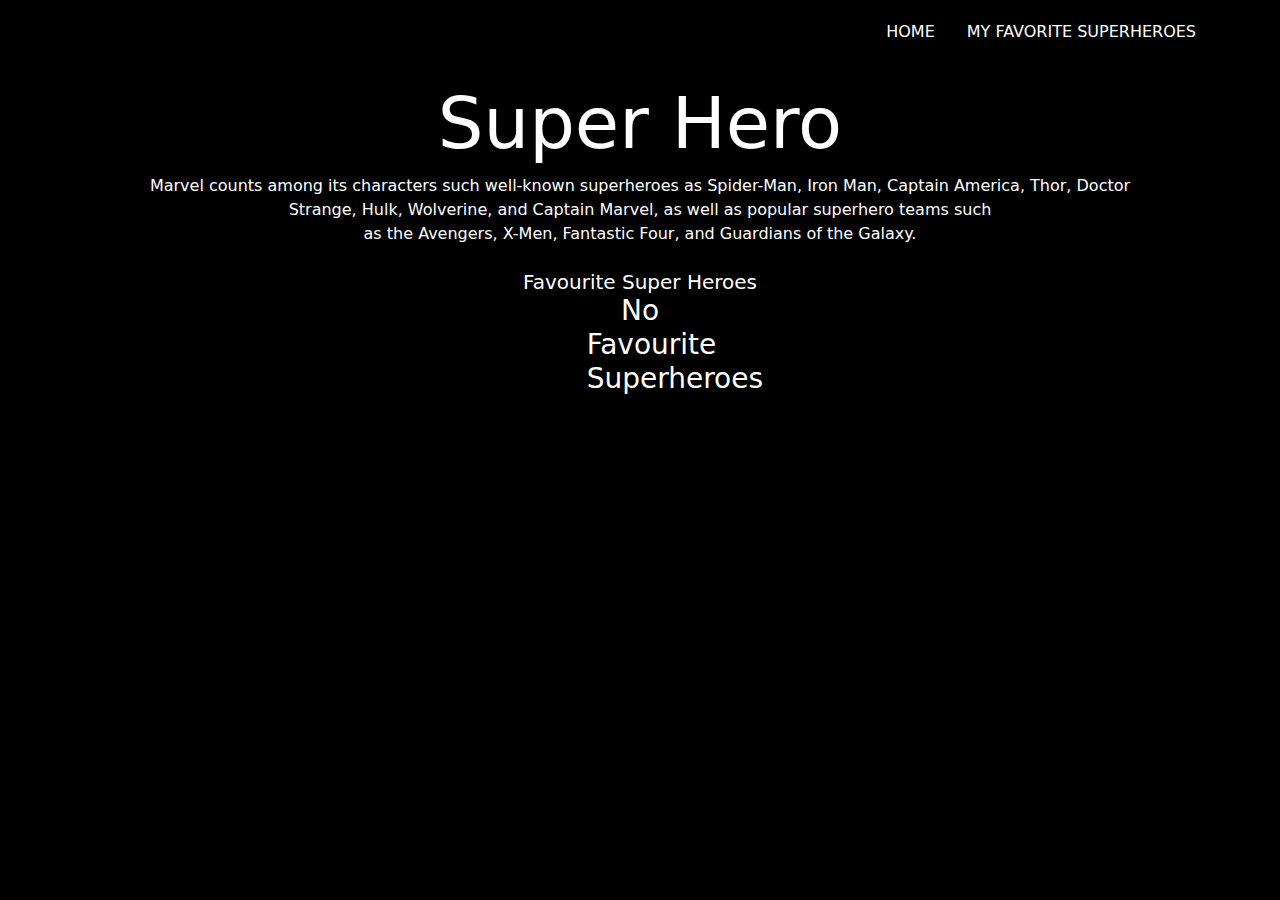
<file: favorite_page.html>
<!DOCTYPE html>
<html lang="en">
   <head>
      <meta charset="UTF-8" />
      <meta http-equiv="X-UA-Compatible" content="IE=edge" />
      <meta name="viewport" content="width=device-width, initial-scale=1.0" />
      <title>SuperHero |  Favourites</title>
      <!-- Bootstrap -->
      <link href="https://cdn.jsdelivr.net/npm/bootstrap@5.1.3/dist/css/bootstrap.min.css" rel="stylesheet">
      <link rel="stylesheet" href="style.css" />
      <!-- Scripts -->
      <script defer src="./assets/js/favourites/Module.js"></script>
      <script defer src="./assets/js/favourites/Script.js"></script>
   </head>
   <!-- ---------------------Header--------------------- -->
   <body>
      <header>
         <h1 class="logo"></h1>
         <input type="checkbox" class="nav-toggle" id="nav-toggle">
         <nav style="padding: 20px;">
            <ul>
               <li> <a href="index.html">Home</a></li>
               <li> <a href="favorite_page.html">My favorite superheroes</a></li>
            </ul>
         </nav>
         <label for="nav-toggle" class="nav-toggle-label">
         <span></span>
         </label>
      </header>
      <!-- Section One -->
      <section class="section-one text-center" style="margin-top: 5em;">
         <h2 class="header">Super Hero</h2>
         <p class="">Marvel counts among its characters such well-known superheroes as Spider-Man, Iron Man, Captain America, Thor, Doctor <br>Strange, Hulk, Wolverine, and Captain Marvel, as well as popular superhero teams such <br>as the Avengers, X-Men, Fantastic Four, and Guardians of the Galaxy.</p>
         <h5 class="mt-4 mb-4">Favourite Super Heroes</h5>
         <div class="wrapper container-fluid d-flex flex-column justify-content-center align-items-center position-relative" id="wrapper">
            <!-- ---------------------Notification Toast--------------------- -->
            <div class="toast position-absolute" role="alert" aria-live="assertive" aria-atomic="true">
               <div class="toast-header" style="background: navy;color: #fff;">
                  <!-- Name -->
                  <strong class="me-auto text-capitalize"></strong>
               </div>
               <!-- Message -->
               <div class="toast-body text-capitalize" style="color: #000;">
                  <b></b>
               </div>
            </div>
            <!-- ---------------------Logo--------------------- -->
            <!-- ---------------------Navbar Menu--------------------- -->
            <div class="collapse navbar-collapse m-5" id="navbarNav">
               <ul class="navbar-nav">
                  <!-- Link 1 -->
                  <li class="nav-item">
                     <a class="nav-link active" aria-current="page" href="./callforhelp-page.html">Call For Help</a>
                  </li>
                  <!-- Link 2 -->
                  <li class="nav-item m-5">
                     <a class="nav-link" href="./superheroquotes-page.html">Superhero Quotes</a>
                  </li>
                  <!-- Link 3 -->
                  <li class="nav-item">
                     <a class="nav-link" href="favorite_page.html">Favourites</a>
                  </li>
               </ul>
            </div>
            <div class="wrapper container-fluid d-flex flex-column justify-content-center align-items-center">
               <!-- ---------------------Logo--------------------- -->
               <!-- ---------------------Result Container--------------------- -->
               <div class="result row row-cols-1 row-cols-md-3 g-4"></div>
            </div>
            <template data-template>
               <!-- ---------------------Card--------------------- -->
               <div class="col-md-3">
                  <div class="card">
                     <!-- Image -->
                     <img src="./assets/images/ironman.jpg" class="card-img-top" data-image-url="" onerror="this.onerror=null; this.src='./assets/images/search.png'"/>
                     <div class="card-body">
                        <h5 class="card-title" data-name="">Card title</h5>
                        <a href="#/" class="remove-btn btn" style="color:red; ">Remove from list</a>
                     </div>
                  </div>
               </div>
            </template>
            <!-- ---------------------No Cards Template--------------------- -->
            <template data-empty>
               <h3 id="search-result-title" class="container-fluid wrapper">
                  No Favourite Superheroes
               </h3>
            </template>
         </div>
      </section>
      <footer class="container-fluid"></footer>
   </body>
</html>
</file>
<file: style.css>
*,
*::before,
*::after {
  box-sizing: border-box;
  margin: 0;
}

img {
  display: block;
  width: 100%;
  max-width: 1500px;
}

body {
  background: #000;
  color: white;
  width: 95%;
  max-width: 1500px;
  margin: 0 auto;
}

section {
  margin: 5rem 2rem;
}

/* Navigation Styles */

header {
  background: black;
  text-align: center;
  position: fixed;
  top: 0;
  z-index: 1000;
  width: 95%;
  max-width: 1500px;
}

.logo {
  font-size: 1.25rem;
  margin: 1rem;
  text-transform: uppercase;
}

nav {
  position: absolute;
  top: 100%;
  left: 0;
  text-align: left;
  background: black;
  width: 100%;
  height: 100vh;
  padding-top: 2rem;
  display: none;
}

.nav-toggle {
  display: none;
}

.nav-toggle-label {
  position: absolute;
  top: 0;
  left: 0;
  margin-left: 1em;
  height: 100%;
  display: flex;
  align-items: center;
  cursor: pointer;
}

.nav-toggle-label span,
.nav-toggle-label span::before,
.nav-toggle-label span::after {
  display: block;
  background: white;
  height: 2px;
  width: 2em;
  border-radius: 2px;
  position: relative;
}

.nav-toggle-label span::before,
.nav-toggle-label span::after {
  content: '';
  position: absolute;
}

.nav-toggle-label span::before {
  bottom: 7px;
}

.nav-toggle-label span::after {
  top: 7px;
}

nav ul {
  margin: 0;
  padding: 0;
  list-style: none;
}

nav li {
  margin-bottom: 1.5em;
  margin-left: 1em;
}

nav a {
  color: white;
  text-decoration: none;
  text-transform: uppercase;
}

nav a:hover {
  color: #ffa98e;
}

.nav-toggle:checked ~ nav {
  display: block;
}

@media (min-width: 900px) {
  .nav-toggle-label {
    display: none;
  }
  
  header {
    display: flex;
    align-items: center;
    justify-content: space-between;
    padding: 0 1rem;
    background: black;
  }
  
  nav {
    all: unset;
    display: flex;
    justify-content: space-around;
    align-items: center;
    margin-right: 1em;
  }
  
  nav ul {
    display: flex;
    align-items: center;
    gap: 1rem;
  }
  
   nav li { 
    margin-bottom: 0;
    padding: 0;
  }
}

/* Section One */

.section-one {
  margin: 10rem 2rem 0;
    text-align: center
}

.header {
  font-size: 4.5rem;
}

.section-one-paragraph {
  margin: 2rem 0;
  width: 70%;
  max-width: 500px;
  line-height: 1.5rem;
}


.learn-more-btn {
  background: white;
  padding: 10px 20px;
  border-radius: 50px;
  font-size: .8rem;
  text-decoration: none;
  color: black;
}

.learn-more-btn:hover {
  background: #6c83ff;
  color: white;
}

/* Section Two */



/* Section Ten */

.section-ten h3 {
  margin: 15rem auto 2rem;
  width: 80%;
  max-width: 700px;
  font-size: 2.5rem;
  font-weight: 600;
  text-align: center;
}

.section-ten-btn {
  text-align: center;
  display: flex;  
  justify-content: center;
  margin: 0 auto;
  width: 7.5rem;
}

.search-box {
	width: 75%;
}
.search-box ul {
	box-shadow: 0px 1px 5px 3px rgba(255, 255, 255, 0.3);
	background-color: var(--color-quaternary);
	border-radius: 5px;
	border-top-left-radius: 0px;
	border-top-right-radius: 0px;
	border: none;
	padding: 8px;
	overflow-y: auto;
	max-height: 200px;
	width: 100%;
	visibility: hidden;
	z-index: 50;
}
.search-box ul::-webkit-scrollbar {
	display: none;
	overflow: hidden;
}
.search-box ul li {
	list-style: none;
	padding: 10px 12px;
	width: 100%;
	cursor: pointer;
	border-radius: 4px;
}
.search-box ul li img {
	width: 30px;
	height: 30px;
	border-radius: 5px;
	margin-right: 15px;
	object-fit: cover;
	-o-object-fit: cover;
	object-position: center;
	-o-object-position: center;
    float: left;
}
.search-box ul li span {
	font-size: 15px;
    font-weight: 700;
}
.search-box ul li .fa-heart:hover {
	color: var(--color-secondary);
	cursor: pointer;
}
.search-box ul li:hover {
	background-color: #efefef;
    color: #000;
}
/* -----------------------------Search Input----------------------------- */
#search-form input,
#search-form input:focus {
	background: transparent;
	outline: none;
	border: 1px solid #fff; 
	color: #fff;
	border-radius: 8px;
	box-shadow: none;
/*	color: #; */
	font-family: "Poppins", sans-serif;
	padding: 8px;
}
/* -----------------------------Search Button----------------------------- */
.search-btn {
	background-color: navy!important;
    color: #fff;
	border: none;
	border-radius: 5px;
	padding: 0.6rem 1rem;
	font-size: 1rem;
	font-family: "Poppins", sans-serif;
	transition: 0.2s ease-in;
	box-shadow: none;
	outline: none;
    margin-left: 15px;
}
.search-btn:focus {
	outline: none;
	box-shadow: none;
}
.text-black{
    color: #fff!important;
    font-weight: 700!important;
    font-size: 20px!important;
}
footer {

	padding: 2% 2%;
	/* font-size: 1.2rem; */
	text-align: center;
/*	min-height: 100vh;*/
	display: flex;
	justify-content: center;
	align-items: center;
	flex-direction: column;
	position: relative;
	z-index: 2;
	scroll-snap-align: start;
}

/* -----------------------------Heading----------------------------- */
h3.favourites {
	margin-bottom: 5em;
	text-transform: capitalize;
	margin-top: -15px;
	background-color: var(--color-secondary);
	padding: 0.8rem;
	border-radius: 7px;
	font-weight: bold;
	color: var(--color-primary);
	word-spacing: 0.08rem;
	letter-spacing: 0.005rem;
	font-family: var(--font-poppins);
	text-align: center;
	display: flex;
	justify-content: center;
	align-items: center;
}
/* -----------------------------Superhero Cards----------------------------- */
.card {
	border-color: var(--color-tertiary); /* tertiary */
	background-color: var(--color-tertiary); /* tertiary */
	overflow: hidden;
	cursor: pointer;
}
.card img {
	overflow: hidden;
	z-index: 0;
	transition: 0.5s;
	width: 100%;
	-o-object-fit: cover;
	object-fit: cover;
	-o-object-position: center;
	object-position: center;
	aspect-ratio: 1/1;
}
.card img:hover {
	transform: scale(1.2);
}
.card-body {
	color: var(--color-quaternary); /* quaternary */
	background-color: var(--color-tertiary); /* tertiary */
	font-weight: 500;
	text-shadow: 1px 1px 7px var(--color-primary);
	z-index: 1;
}
.card-title {
	font-weight: 900;
	color: var(--color-quaternary); /* quaternary */
	text-transform: uppercase;
	text-shadow: 2px 2px 3px var(--color-primary);
}
.btn {
	color: var(--color-quaternary);
	background-color: var(--color-primary);
}
.btn:hover {
	color: var(--color-quaternary);
}
/* -----------------------------Search Result Title----------------------------- */
#search-result-title {
	word-spacing: 0.2rem;
	color: var(--color-quaternary);
}

/* -----------------------------Heading----------------------------- */
#superhero-display {
	margin-bottom: 2.5em;
	color: var(--color-primary);
	word-spacing: 0.08rem;
	letter-spacing: 0.01rem;
	font-family: var(--font-poppins);
	text-transform: capitalize;
	margin-top: -20px;
	background-color: var(--color-secondary);
	padding: 1rem;
	border-radius: 7px;
	font-weight: bold;
	text-align: center;
	display: flex;
	justify-content: center;
	align-items: center;
}
/* -----------------------------Search Result Title----------------------------- */
#search-result-title {
	word-spacing: 0.2rem;
	color: var(--color-quaternary);
}
/* -----------------------------Search Results----------------------------- */
#search-result {
	background-color: var(--color-tertiary);
	border-radius: 7px;
	padding: 5%;
}
/* -----------------------------Single Cards----------------------------- */
.single-card {
	width: 100%;
}
.single-card #image {
	width: 50%;
	height: 25rem;
	border-radius: 7%;
}
.single-card #image img {
	width: 100%;
	height: 100%;
	object-fit: cover;
	border-radius: 7%;
	object-position: center;
}
.single-card #info {
	width: 100%;
}
.single-card #info hr {
	border-bottom: 3px solid var(--color-quaternary);
	width: 100%;
}
.single-card #info #name {
	color: var(--color-primary);
	font-family: var(--font-poppins);
}
.single-card #info .fav-btn {
	font-size: 2.5rem;
	left: 100%;
	top: 0.5%;
	transform: translateX(-100%);
	color: var(--color-primary);
	cursor: pointer;
}
.single-card #info .fav-btn:hover {
	color: var(--color-secondary);
}
/* -----------------------------Title----------------------------- */
h4 {
	font-family: var(--font-poppins);
	color: var(--color-quaternary);
	font-weight: 600;
	background-color: var(--color-primary);
	padding: 2%;
	width: max-content;
	border-radius: 10px;
}
/* -----------------------------Data Superhero Template----------------------------- */
[data-superhero-template] {
	display: none;
}
/* -----------------------------Toast----------------------------- */
.toast {
	top: 5%;
	left: 100%;
	transform: translateX(-100%);
	z-index: 100;
}
/* -----------------------------Show Class----------------------------- */
.show {
	display: initial;
}
/* -----------------------------FadeLeft Animation----------------------------- */
.fadeLeft {
	animation: fadeLeft 1.2s;
}
@keyframes fadeLeft {
	0% {
		opacity: 0;
		transform: translateX(0%);
	}
	100% {
		opacity: 1;
		transform: translateX(-100%);
	}
}
</file>
